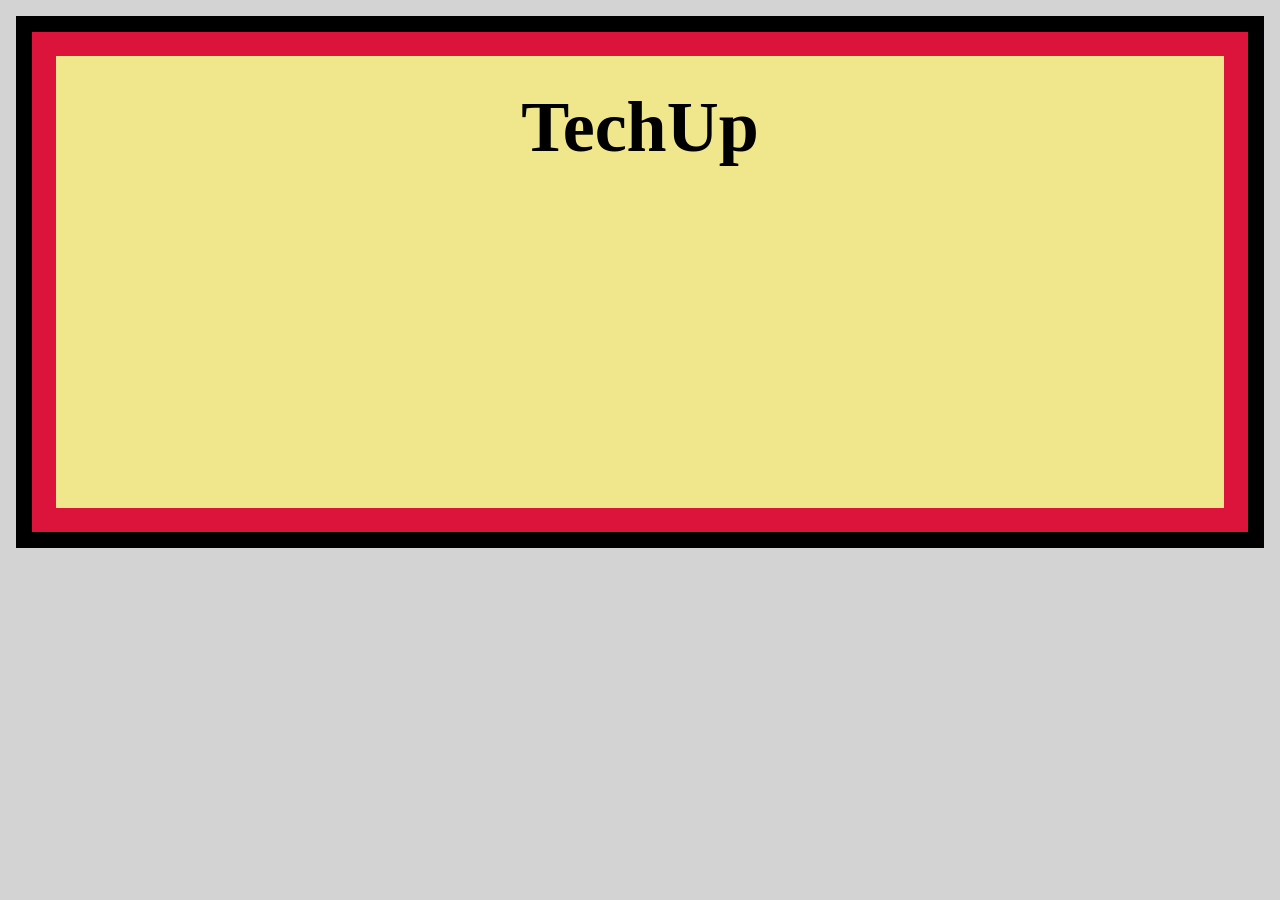
<file: ex-2/index.html>
<!doctype html>
<html lang="en">
  <head>
    <meta charset="UTF-8" />
    <meta http-equiv="X-UA-Compatible" content="IE=edge" />
    <meta name="viewport" content="width=device-width, initial-scale=1.0" />
    <link rel="stylesheet" href="./style.css" />
    <title>CSS Direction and Box Model - Ex 2</title>
  </head>

<body>
    <div class="outer">
        <div class="box">
            <div class="container">
                <h1>TechUp</h1>
            </div>
        </div>
    </div>
</body>
</html>
</file>
<file: ex-2/style.css>
* {
    margin: 0;
    padding: 0;
    box-sizing: border-box;
}

body {
    background-color: lightgrey;
}

.outer {
    background-color: lightgrey;
    padding: 16px;
}

.box {
    background-color: black;
    padding: 16px;
}

.container {
    background-color: khaki;
    width: 100%;
    height: 500px;
    border: 24px solid crimson;
    padding: 30px;
}

h1 {
    font-size: 72px;
    text-align: center;
}
</file>
